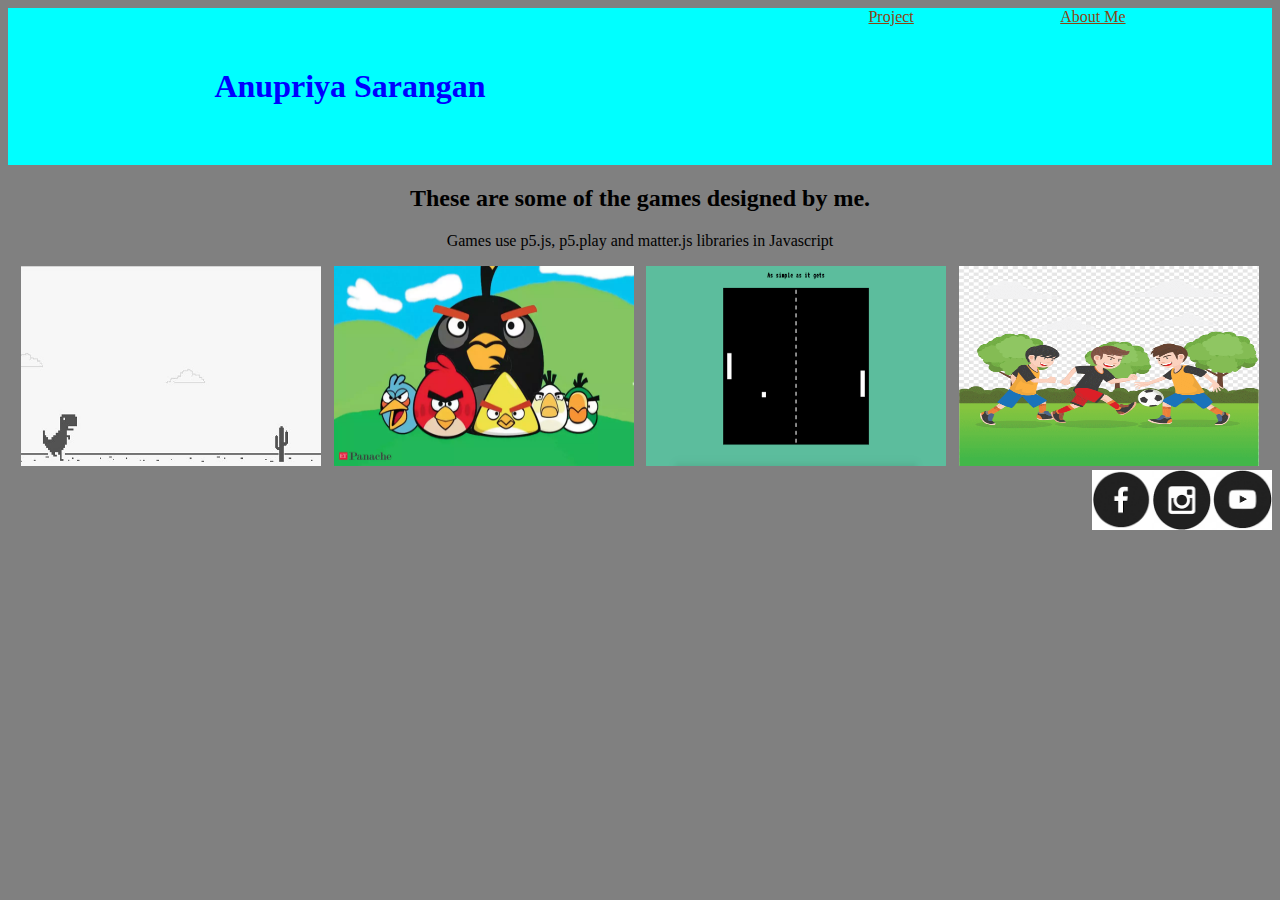
<file: index.html>
<!DOCTYPE html>
<html>
    <head>
        <title>
            My Portfolio page
        </title>
        <link rel="stylesheet"
              type="text/css"
              href="style.css"/>
    </head>
    <body>
        <div class="header"> 
        <h1>
            Anupriya Sarangan
        </h1>
        <div class="menu"></div>
    <a href="index.html">Project</a>
    <a href="about_me.html"> About Me</a>
       </div>
    </div>

    <h2> These are some of the games designed by me.</h2>
    <p> Games use p5.js, p5.play and matter.js libraries in Javascript</p>
   <div class="grid"> 
     <div class="item"> 
    <a href="https://editor.p5js.org/whitehatjr/present/ePJrHCACM"> <img src="trex_img.jpg" width=300 height=200/> </a>
    <p> Trex Runner Game</p>
     </div>
     <div class="item"> 
     <a href="https://whitehatjr.github.io/AngryBirds-1/"> <img src="angryBird_image.webp" width=300 height=200/> </a>
    <p> Angry Bird Game</p>
     </div>
     <div class="item"> 
    <a href="https://studio.code.org/projects/gamelab/l8gg2ID9B0WlHEEJqGS0jzX3nZ6XMF7Nz6oNYaaqcy4"> <img src="pongGame_img.webp" width=300 height=200/> </a>
    <p> Pong Game</p>
     </div>
    <div class="item"> 
    <a href="https://studio.code.org/projects/gamelab/ZbLA0dnxMii_n_NGXsYhRtL7k15AD94-AATjT843Prk"> <img src="soccer_img.png" width=300 height=200/> </a>
     <p> Soccer Game</p>
    </div>
    </div>
    <div class="footer"> 
     <a href="/"> <img src="fb.png" width=60 height=60/></a>
     <a href="/"> <img src="insta.png" width=60 height=60/></a>
     <a href="/"> <img src="youtube.png" width=60 height=60/></a>
    </div>
    </body>
</html>
</file>
<file: style.css>
h1 {
    color: blue;
    margin: 60px;
}
.menu{
    margin-right: 30px;
}
.header{
    background-color: aqua;
    display: flex;
    justify-content: space-evenly;
}
a:link{
    color: saddlebrown;
}
a:visited{
    color: salmon;
}
.item{
    position: relative;
}
.item p{
position: absolute;
top:50%;
left:50%;
transform:translate(-50%, -50%);
opacity: 0;
}
.item:hover p{
opacity: 1;
}
.item:hover img{
    opacity: 0.33;
}
.grid{
    display: flex;
    flex-wrap: wrap;
    justify-content: space-evenly;
}
.footer{
    display: flex;
    justify-content: flex-end;
}
p,h2{
    text-align: center;
}
body{
    background-color: #808080;
}
</file>
